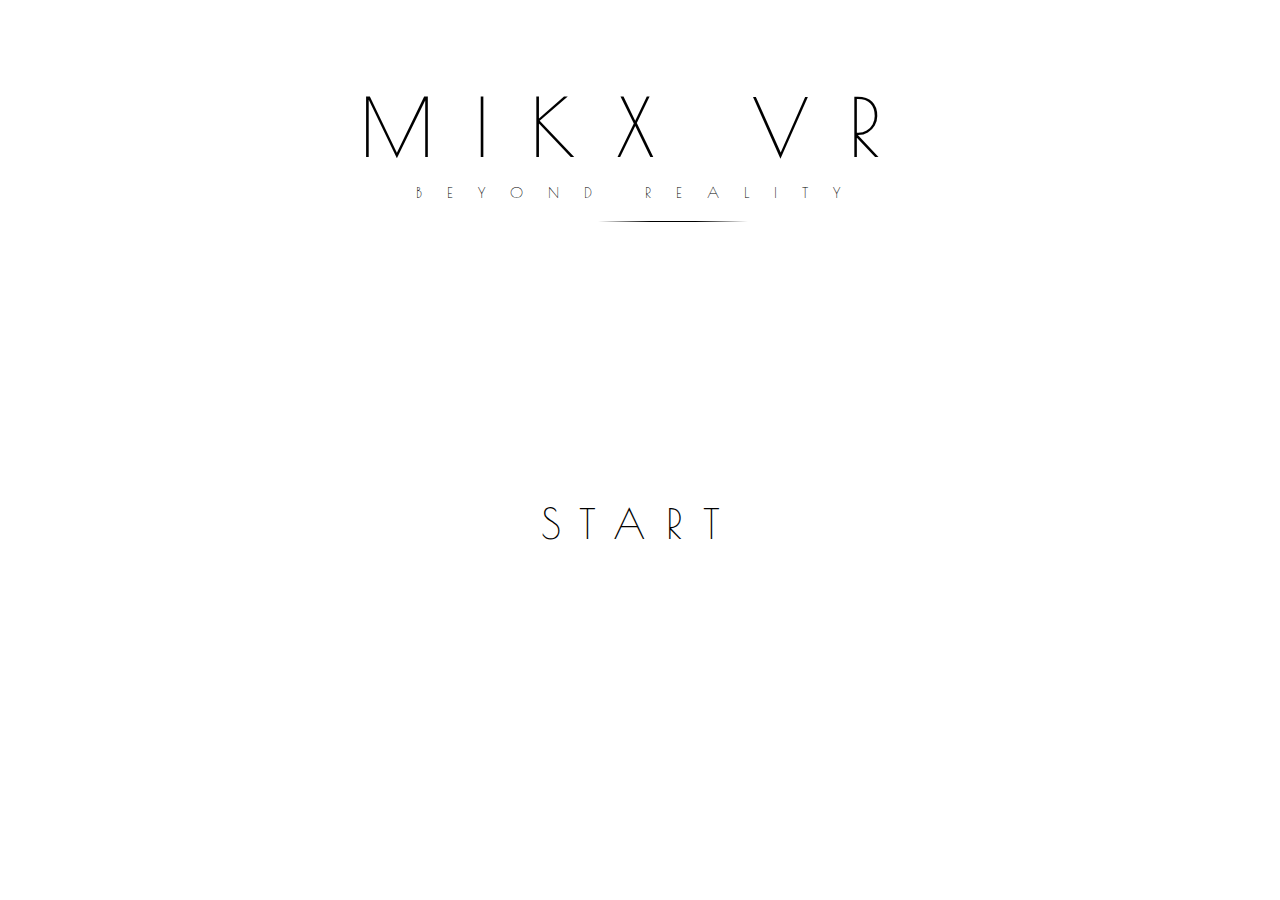
<file: index.html>
<!DOCTYPE html>
<html>
<head>
    <title>
        Beyond Reality
    </title>
    <link href="https://fonts.googleapis.com/css?family=Poiret+One&display=swap" rel="stylesheet"> 
    <link href="img/vr.png" rel="shortcut icon">
    <link rel="stylesheet" type="text/css" media="screen" href="face.css">
</head>
    <body>
        <center>
          <div class="maintitle">
              MIKX VR
          </div>
          <div class="tagline">
              BEYOND REALITY
          </div>
          <div class="titleline">
          </div>
          <div class="titleline2">
          </div>
          <div class="key">
              <a href="afterface.html" style="text-decoration: none; color: black">
                START
              </a>
          </div>
        </center>
    </body>
</html>
</file>
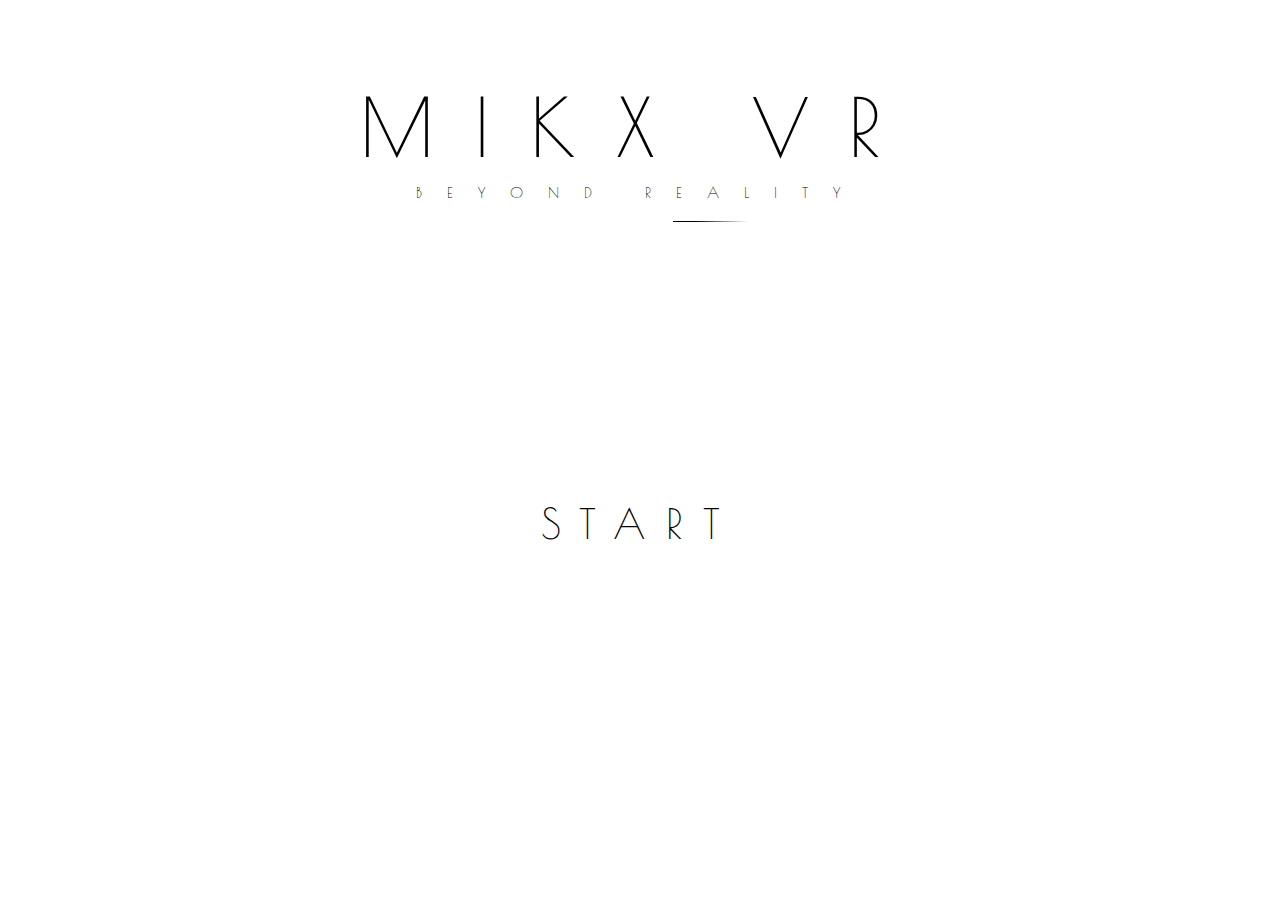
<file: face.html>
<!DOCTYPE html>
<html>
<head>
    <title>
        Beyond Reality
    </title>
    <link href="https://fonts.googleapis.com/css?family=Poiret+One&display=swap" rel="stylesheet"> 
    <link href="img/vr.png" rel="shortcut icon">
    <link rel="stylesheet" type="text/css" media="screen" href="face.css">
</head>
    <body>
        <center>
          <div class="maintitle">
              MIKX VR
          </div>
          <div class="tagline">
              BEYOND REALITY
          </div>
          <div class="titleline">
          </div>
          <div class="key">
              <a href="afterface.html" style="text-decoration: none; color: black">
                START
              </a>
          </div>
        </center>
    </body>
</html>
</file>
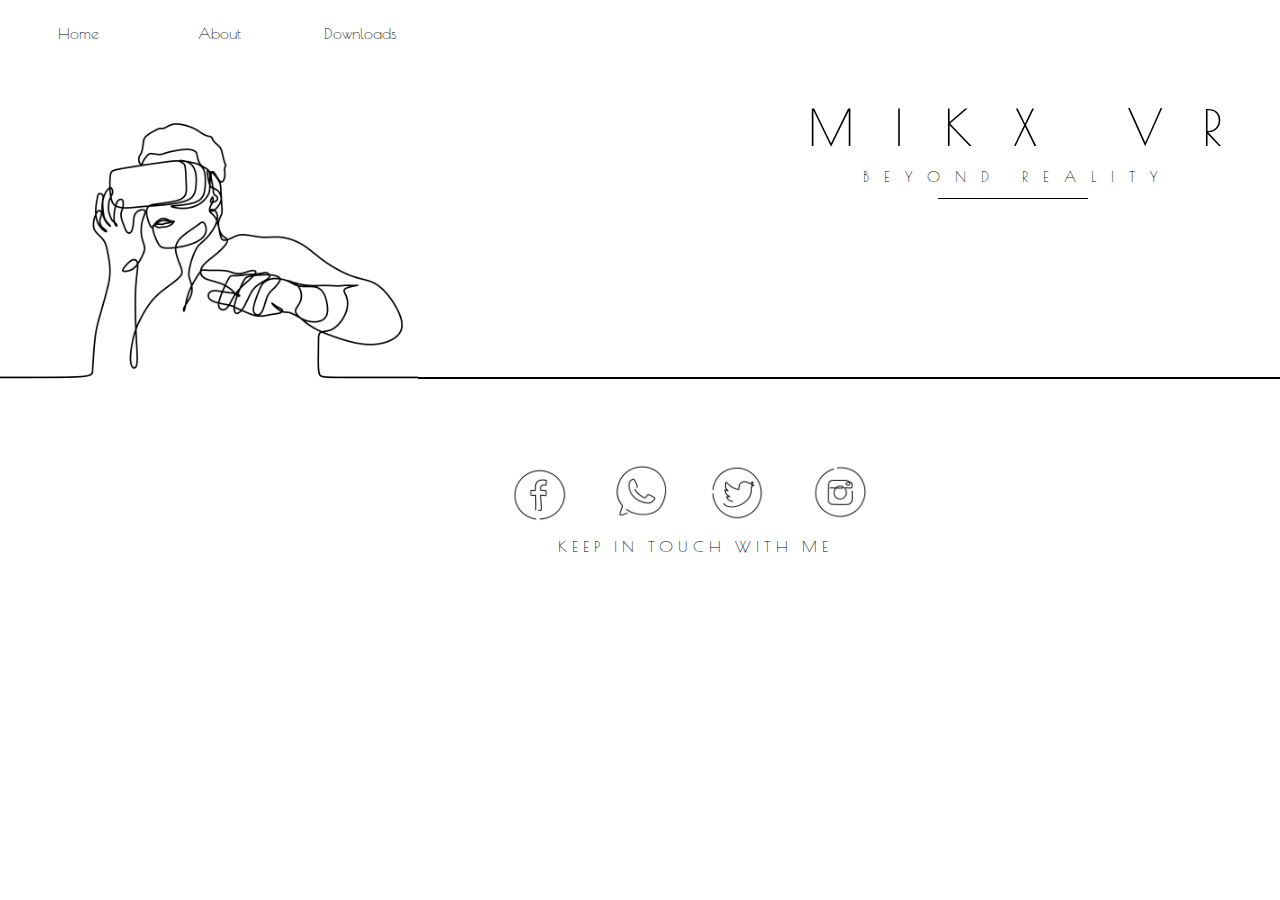
<file: Prototype HTML/about.html>
<!DOCTYPE html>
<html>
    <head>
            <title>
                Beyond Reality
            </title>
        </head>
        <link href="https://fonts.googleapis.com/css?family=Poiret+One&display=swap" rel="stylesheet"> 
        <link href="img/vr.png" rel="shortcut icon">    
        <link rel="stylesheet" type="text/css" media="screen" href="about.css">
        <body>
                <label for="menu" class="menu">
                    Menu
                </label>
                <input type="checkbox" id="menu" role="button">
                    <ul id="menu">
                        <li>
                            <a href="face.html">
                            Home
                            </a>
                        </li>
                        <li>
                            <a href="about.html">
                            About
                            </a>
                        </li>
                        <li>
                            <a href="">
                                Downloads
                            </a>
                            <ul class="hidden">
                                <li >
                                    <a href="download_android.html">
                                    Android Devices
                                    </a>
                                </li>
                                <li>
                                    <a href="download_ios.html">
                                    iOS Devices
                                    </a>
                                </li>
                            </ul>
                        </li>
                    </ul>
                    <div class="maintitle">
                        MIKX VR
                    </div>
                    <div class="tagline">
                        BEYOND REALITY
                    </div>
                    <div class="titleline">
                    </div>
                    <div id="manvr">
                        <img src="img/man_on_vr.png" width="450px" height="450px">
                    </div>
                    <div id="linemanvr">
                    </div>
                    <center>
                    <div class="images">
                        <div id="fb">
                            <a href="https://m.facebook.com/michiruchichan">
                                <img src="img/fb.png" width="60px" height="60px">
                            </a>
                        </div>
                        <div id="wa">
                            <a href="https://whatsapp.com/">
                                <img src="img/wa.png" width="60px" height="60px">
                            </a>
                        </div>
                        <div id="twitter">
                            <a href="https://twitter.com/MikxChan">
                                <img src="img/twitter.png" width="60px" height="60px">
                            </a>
                        </div>
                        <div id="insta">
                            <a href="https://www.instagram.com/odjie_ijlal_/?hl=en">
                                <img src="img/insta.png" width="60px" height="60px">
                            </a>
                        </div>
                        <div id="contact">
                            KEEP IN TOUCH WITH ME
                        </div>
                    </center>
                    </div>
</html>
</file>
<file: face.css>
.maintitle {
    font-family: poiret one;
    font-size: 80px;
    letter-spacing: 40px;
    margin-top: 80px;
    -moz-animation: fadein 2s;
    -webkit-animation: fadein 2s;
}
.tagline {
    margin-top: 10px;
    font-family: poiret one;
    letter-spacing: 25px;
    font-size: 15px;
    -moz-animation: fadein 4s;
    -webkit-animation: fadein 4s;
}
.titleline {
    position: absolute;
    margin-left: 665px;
    margin-top: 20px;
    background-color: black;
    width: 75px;
    height: 1px;
    -moz-animation: fadein 8s;
    -webkit-animation: fadein 8s;
    background: linear-gradient(to left, #ffffff 0%, #000000 70%);
}
.titleline2 {
    position: absolute;
    margin-top: 20px;
    margin-left: 590px;
    background-color: black;
    width: 75px;
    height: 1px;
    -moz-animation: fadein 8s;
    -webkit-animation: fadein 8s;
    background: linear-gradient(to right, #ffffff 0%, #000000 70%)
}
.key {
    margin-top: 300px;
    font-family: poiret one;
    letter-spacing: 20px;
    font-size: 40px;
    -moz-animation: fadein 10s;
    -webkit-animation: fadein 10s;
    transition: 1s;
}
.key:hover {
    font-size: 55px;
}
@-moz-keyframes fadein {
    from {opacity: 0;}
    to   {opacity: 1;}
}
@-webkit-keyframes fadein {
    from {opacity: 0;}
    to   {opacity: 1;}
}
</file>
<file: Prototype HTML/about.css>
ul {
    list-style-type: none;
    margin: 0;
    padding: 0;
    position: absolute;
}
li {
    display: inline-block;
    float: left;
    margin-right: 1px;
    -moz-animation: fadein 3s;
    -webkit-animation: fadein 3s;
}
li a {
    display: block;
    min-width: 140px;
    height: 50px;
    text-align: center;
    line-height: 50px;
    font-family: poiret one;
    color: Black;
    text-decoration: none;
}
li:hover a {
    background: white;
}
li:hover ul a {
    background: white;
    color: black;
}
li:hover ul a:hover {
    background: white;
    color: black;
}
li ul {
    display: none;
}
li ul li {
    display: block;
    float: none;
}
li ul li a {
    width: auto;
    min-width: 100px;
    padding: 0 20px;
}
ul li a:hover + .hidden, .hidden:hover {
    display: block;
}
.menu {
    font-family: poiret one;
    text-decoration: none;
    color: white;
    background: white;
    text-align: center;
    padding: 10px 0;
    display: none;
}
input[type=checkbox] {
    display: none;
}
input[type=checkbox]:checked ~ #menu {
    display: block;
}
@media screen and (max-width : 760px) {
    ul {
        position: static;
        display: none;
    }
    li {
        margin-bottom: 1px;
    }
    ul li, li a {
        width: 100%;
    }
    .show-menu {
        display: block;
    }
}
@-moz-keyframes fadein {
    from {opacity: 0;}
    to   {opacity: 1;}
}
@-webkit-keyframes fadein {
    from {opacity: 0;}
    to   {opacity: 1;}
}
.maintitle {
    position: absolute;
    font-family: poiret one;
    font-size: 50px;
    letter-spacing: 40px;
    margin-top: 90px;
    margin-left: 800px;
    -moz-animation: fadein 4s;
    -webkit-animation: fadein 4s;
}
.tagline {
    position: absolute;
    margin-top: 160px;
    margin-left: 855px;
    font-family: poiret one;
    letter-spacing: 15px;
    font-size: 15px;
    -moz-animation: fadein 4s;
    -webkit-animation: fadein 4s;
}
.titleline {
    position: absolute;
    margin-top: 190px;
    margin-left: 930px;
    background-color: black;
    width: 150px;
    height: 1px;
    -moz-animation: fadein 8s;
    -webkit-animation: fadein 8s;
}
#manvr {
    margin-left: -40px;
}
#linemanvr {
    position: absolute;
    margin-top: -85px;
    margin-left: 410px;
    background-color: black;
    width: 945px;
    height: 1.5px;
}
.images {
    -moz-animation: fadein 8s;
    -webkit-animation: fadein 8s;
}
#fb {
    position: absolute;
    margin-left: 500px;
}
#wa {
    position: absolute;
    margin-left: 600px;
}
#twitter {
    position: absolute;
    margin-left: 700px;
}
#insta {
    position: absolute;
    margin-left: 800px;
}
#contact {
    position: absolute;
    margin-top: 75px;
    margin-left: 550px;
    font-family: poiret one;
    letter-spacing: 5px;
}
#fb {
    transition: 1.5s;
}
#fb:hover {
    width: 80px;
    height: 80px;
}
#wa {
    transition: 1.5s;
}
#wa:hover {
    width: 80px;
    height: 80px;
}
#twitter {
    transition: 1.5s;
}
#twitter:hover {
    width: 80px;
    height: 80px;
}
#insta {
    transition: 1.5s;
}
#insta:hover {
    width: 80px;
    height: 80px;
}
</file>
